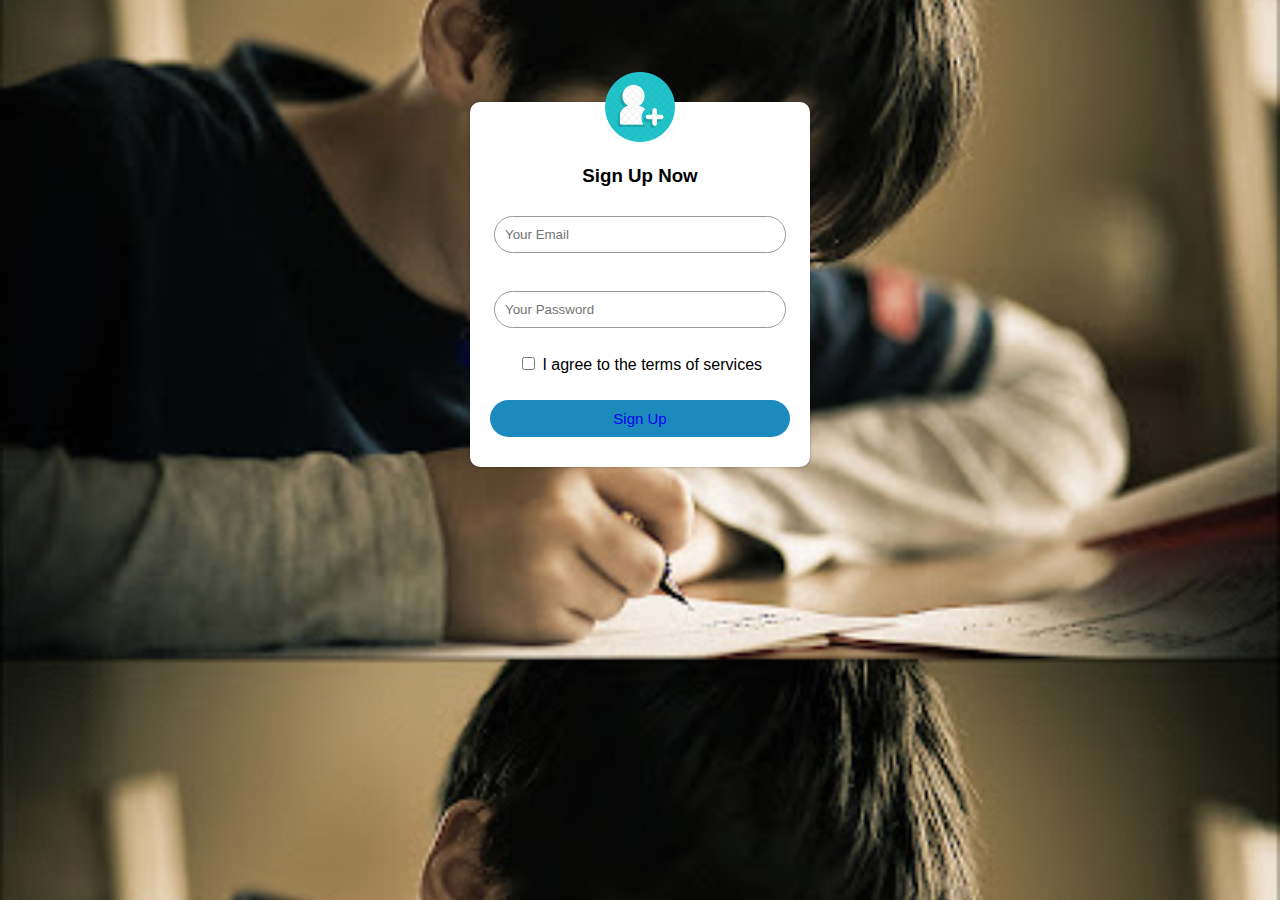
<file: Team Beta bots/2.html>
<!DOCTYPE html>
<html lang="en">
<head>
    <meta charset="UTF-8">
    <meta http-equiv="X-UA-Compatible" content="IE=edge">
    <meta name="viewport" content="width=device-width, initial-scale=1.0">
    <title>Sign Up Form</title>
    <link rel="stylesheet"  href="signupbox.css">
</head>
<body>
    <div class= "signupbox">
        <img src="icon.png">
        <h3> Sign Up Now</h3>
        <form>
            <input type="email" class=" input-box" placeholder="Your Email">
            <br>
            <br>
            <input type="password" class="input-box" placeholder="Your Password">
            <br>
            <p><span> <input type="checkbox"></span> I agree to the terms of services</p> 
            <button type="button" class="signup-btn"> <a href="http://127.0.0.1:5500/3.html"> Sign Up </a> </button>

        </form>
    </div>
    
</body>
</html>
</file>
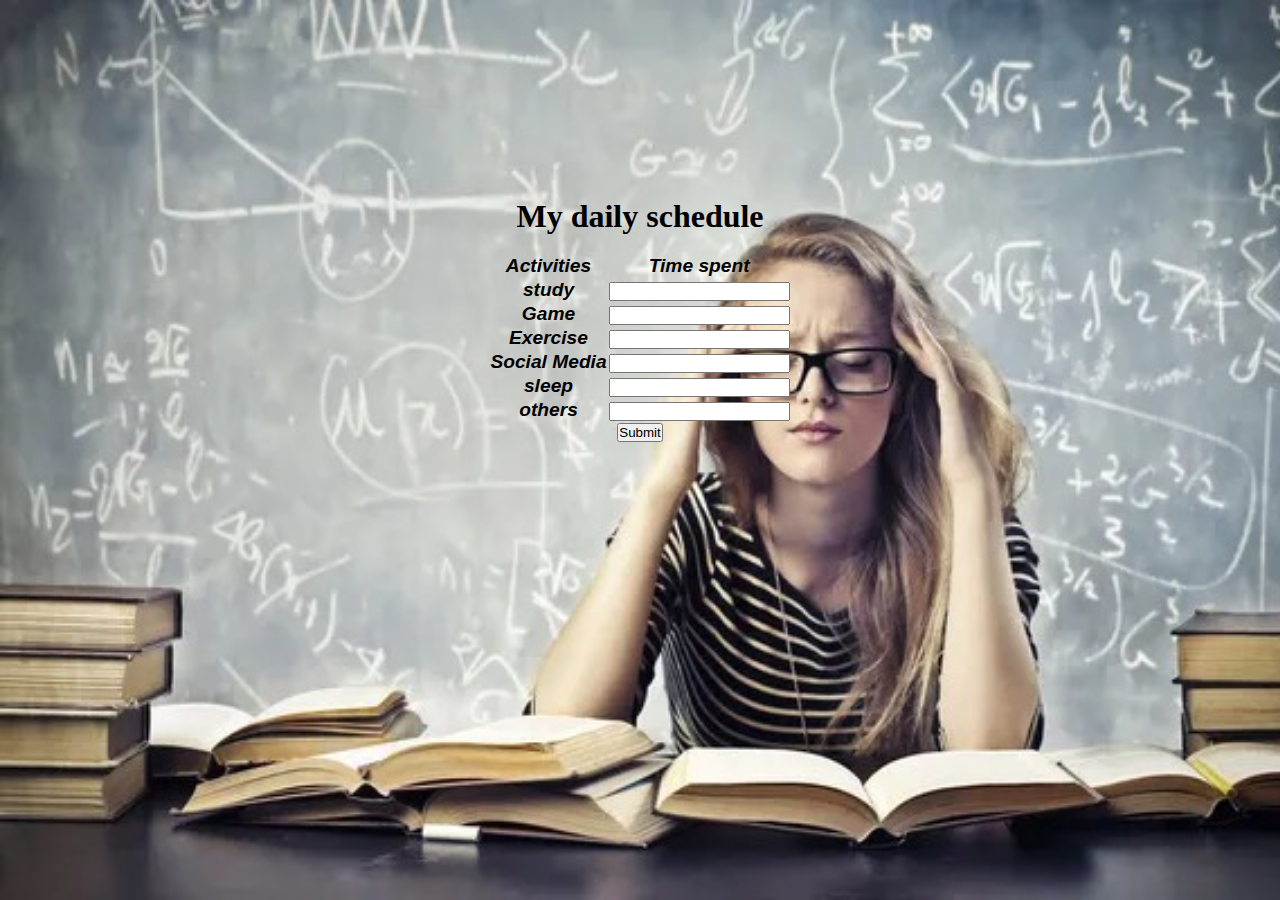
<file: Team Beta bots/3.html>
<!DOCTYPE html>
<html lang="en">
<head>
    <meta charset="UTF-8">
    <title>Education</title>
    <link rel="stylesheet" href="DailySchedule.css">
    </head>
    <body>

   <div class="background-image" >
   <table class="center" >
    <br><br><br><br><br><br><br><br><br><br><br><h1  align="center" >My daily schedule</h1><br>
    <thead>
        <tr>
        <th>Activities</th>
        <th>Time spent</th>
        </tr>
    </thead>
    <tbody>
        <tr>
           <td>study</td> 
           <td><input type="text" name="study" value="" id="study"></td>
        </tr>
        <tr>
            <td>Game</td>
            <td><input type="text" name="Game" value="" id="Game"></td>
        </tr>
        <tr>
            <td>Exercise</td>
            <td><input type="text" name="Exercise" value="" id="Exercise"></td>
        </tr>
        <tr>
            <td>Social Media</td>
            <td><input type="text" name="SocialMedia" value="" id="SocialMedia"></td>
        </tr>
        
        <tr>
            <td>sleep</td>
            <td><input type="text" name="sleep" value="" id="sleep"></td>
        </tr>
        <tr>
            <td>others</td>
            <td><input type="text" name="others" value="" id="others"></td>
        </tr>
    </tbody>
    </table> 
    <form align="center">
        <input type="submit" name="">
    </form> 
</div> 
</body>
</html>
</file>
<file: Team Beta bots/signupbox.css>
body
{ 
    margin: 0;
    padding: 0;
    font-family: sans-serif;
    background: url( buddy4study.jpeg);
    background-size: cover;
    background-position: center;

}
.signupbox 
{
    width: 300px;
    box-shadow: 0 0 3px 0 rgba(0,0,0,0.3);
    background: #fff;
    padding: 20px;
    margin: 8% auto 0;
    text-align: center;
    border-radius: 10px;

}
.signupbox h1
{
    color:#1c8abd;
    margin-bottom:30px ;

}
.input-box
{
    border-radius: 20px;
    padding: 10px;
    margin: 10px 0;
    width: 90% ;
    border:1px solid #999;
    outline:none;
}
button 
{
    color:#fff;
    width:100%;
    padding:10px;
    border-radius: 20px;
    font-size: 15px;
    margin:10px 0;
    border: none;
    outline:none;
    cursor: pointer;
}
.signup-btn
{ 
    background-color: #1c8abd;
}
a
{
    text-decoration: none;
}
hr
{
    margin-top:20px ;
    width:80%
}
img
{
    width: 70px;
    margin-top: -50px; ;
}
</file>
<file: Team Beta bots/DailySchedule.css>
*
{
    margin: 0;
    padding: 0;
}
.background-image
{
    background-image: url(DailySche.jpeg);
    background-size: cover;
    background-repeat: no-repeat;
    height: 100vh;
}
.center
{
    margin-left: auto;
    margin-right: auto;
    text-align: center;
    font-family:Verdana, Geneva, Tahoma, sans-serif;
    font-size:1.2rem;
    font-weight: 900;
    font-style:italic;
}
</file>
